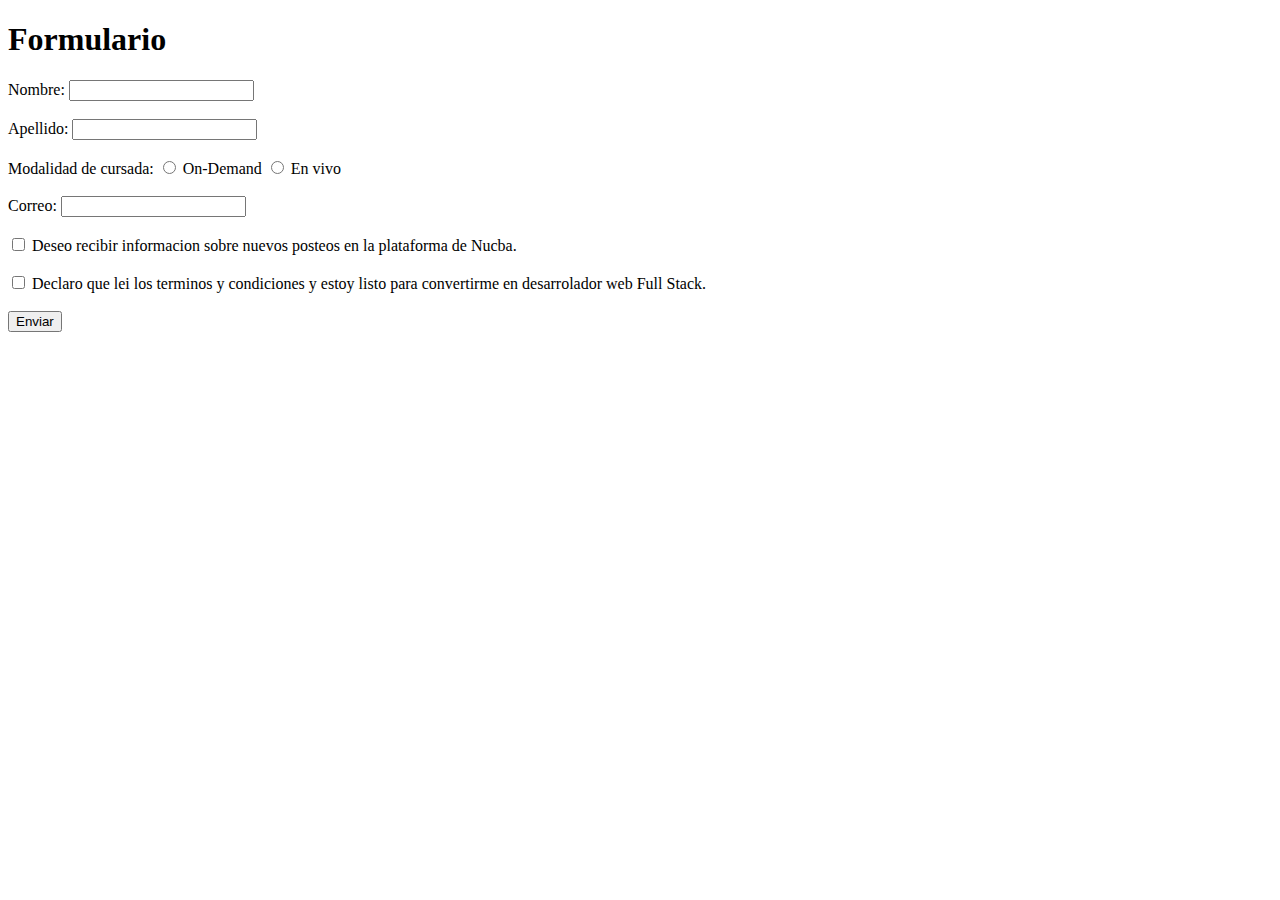
<file: E1-Web/ej-formularios.html>
<!DOCTYPE html>
<html lang="en">
<head>
    <meta charset="UTF-8">
    <meta http-equiv="X-UA-Compatible" content="IE=edge">
    <meta name="viewport" content="width=device-width, initial-scale=1.0">
    <title>Formulario</title>
</head>
<body>
    <main>
        <h1>Formulario</h1>
        <form>
            <label for="name">Nombre:</label>
            <input type="text"id="name">
            <br/>
            <br/>
            <label for="lastname">Apellido:</label>
            <input type="text"id="lastname" required>
            <br/>
            <br/>
            Modalidad de cursada:
            <input type="radio" name="carrera" id="onDemand" required>
            <label for="onDemand">On-Demand</label>
            <input type="radio" name="carrera" id="enVivio" required>
            <label for="enVivio">En vivo</label>
            <br/>
            <br/>
            <label for="email">Correo:</label>
            <input type="email" name="" id="email" required>
            <br/>
            <br/>
            <input type="checkbox" name="checkbox1" id="checkbox1" required>
            <label for="checkbox1">Deseo recibir informacion sobre nuevos posteos en la plataforma de Nucba.</label>
            <br/>
            <br/>
            <input type="checkbox" name="checkbox2" id="checkbox2" required>
            <label for="checkbox2">Declaro que lei los terminos y condiciones y estoy listo para convertirme en desarrolador web Full Stack.</label>
            <br/>
            <br/>
            <button type="submit">Enviar</button>
        </form>
        
    </main>
</body>
</html>
</file>
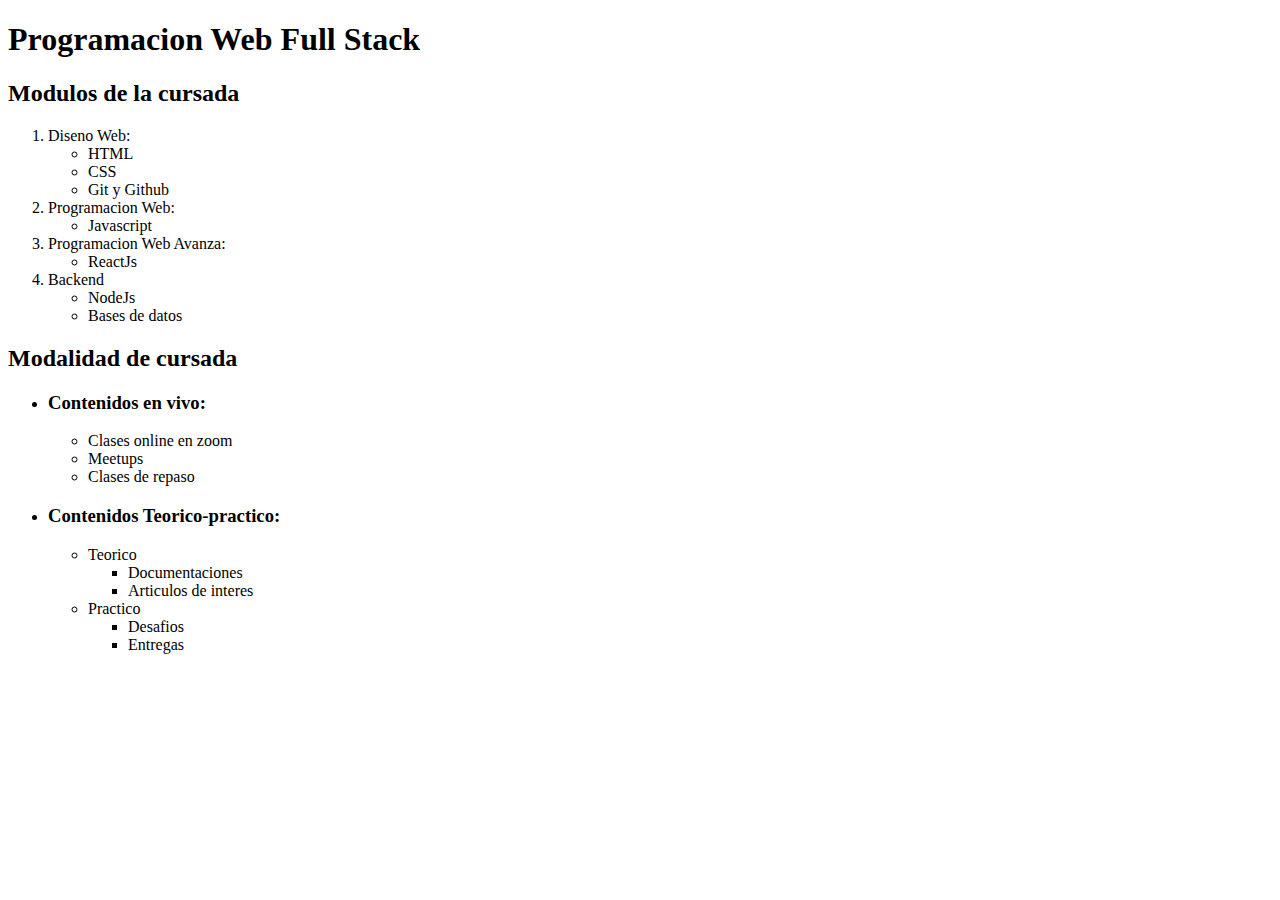
<file: E1-Web/ej-listas-anidadas.html>
<!DOCTYPE html>
<html lang="en">
<head>
    <meta charset="UTF-8">
    <meta http-equiv="X-UA-Compatible" content="IE=edge">
    <meta name="viewport" content="width=device-width, initial-scale=1.0">
    <title>Listas Anidadas</title>
</head>
<body>
    <main>
        <h1>Programacion Web Full Stack</h1>
        <h2>Modulos de la cursada</h2>
        <ol>
            <li>Diseno Web:</li>
            <ul>
                <li>HTML</li>
                <li>CSS</li>
                <li>Git y Github</li>
            </ul>
            <li>Programacion Web:</li>
            <ul>
                <li>Javascript</li>
            </ul>
            <li>Programacion Web Avanza:</li>
            <ul>
                <li>ReactJs</li>
            </ul>
            <li>Backend</li>
            <ul>
                <li>NodeJs</li>
                <li>Bases de datos</li>
            </ul>
        </ol>
        <h2>Modalidad de cursada</h2>
        <ul>
            <li>
                <h3>Contenidos en vivo:</h3>
            </li>
            <ul>
                <li>Clases online en zoom</li>
                <li>Meetups</li>
                <li>Clases de repaso</li>
            </ul>
        </ul>
        <ul>
            <li>
                <h3>Contenidos Teorico-practico:</h3>
            </li>
            <ul>
                <li>Teorico</li>
                <ul>
                    <li>Documentaciones</li>
                    <li>Articulos de interes</li>
                </ul>
                <li>Practico</li>
                <ul>
                    <li>Desafios</li>
                    <li>Entregas</li>
                </ul>
            </ul>
        </ul>
    </main>

</body>
</html>
</file>
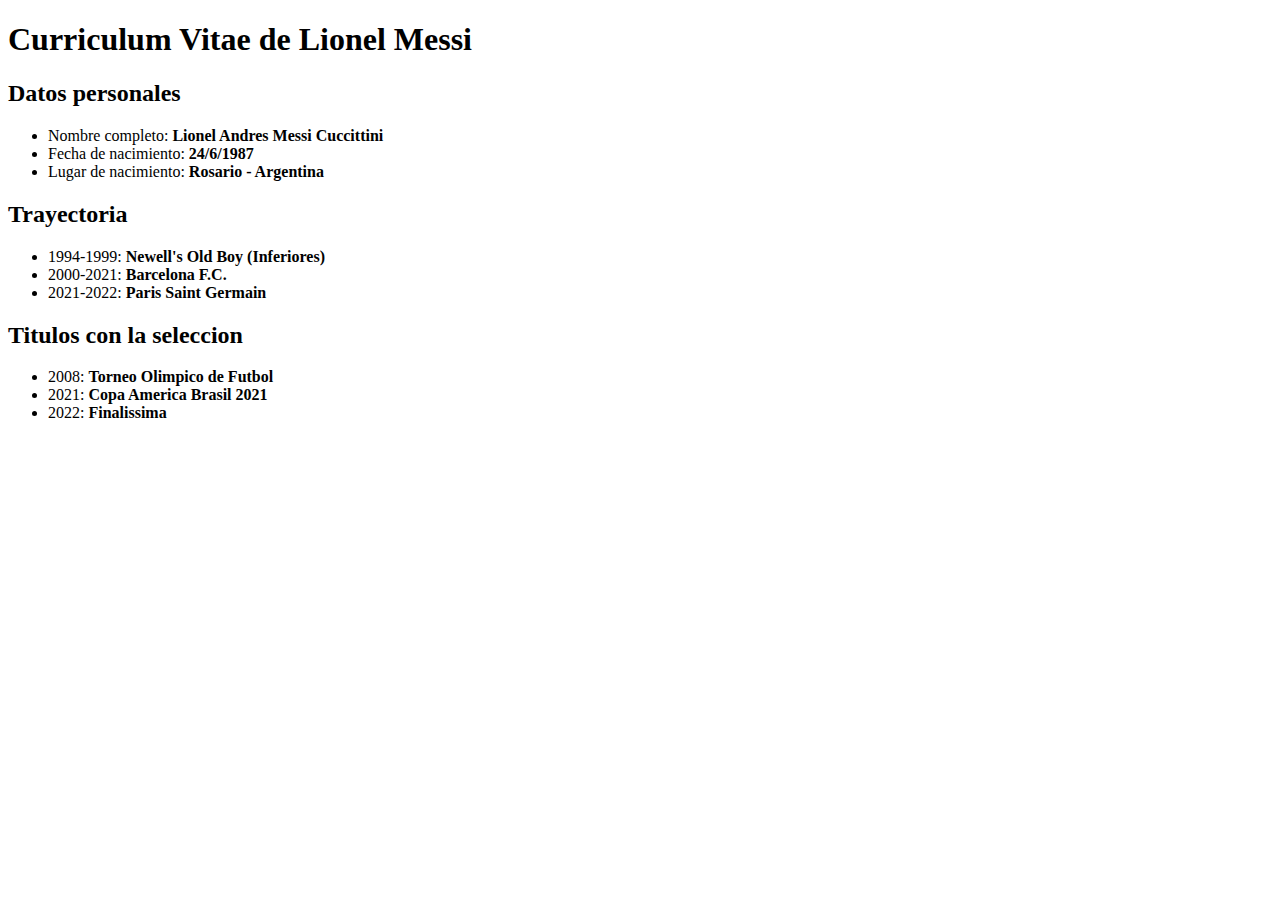
<file: E1-Web/ej-listas.html>
<!DOCTYPE html>
<html lang="en">
<head>
    <meta charset="UTF-8">
    <meta http-equiv="X-UA-Compatible" content="IE=edge">
    <meta name="viewport" content="width=device-width, initial-scale=1.0">
    <title>Listas</title>
</head>
<body>
    <main>
        <h1>Curriculum Vitae de Lionel Messi</h1>
        <h2>Datos personales</h2>
        <ul>
            <li>Nombre completo: <strong>Lionel Andres Messi Cuccittini</strong></li>
            <li>Fecha de nacimiento: <strong>24/6/1987</strong></li>
            <li>Lugar de nacimiento: <strong>Rosario - Argentina</strong></li>
        </ul>
        <h2>Trayectoria</h2>
        <ul>
            <li>1994-1999: <strong>Newell's Old Boy (Inferiores)</strong></li>
            <li>2000-2021: <strong>Barcelona F.C.</strong></li>
            <li>2021-2022: <strong>Paris Saint Germain</strong></li>
        </ul>
        <h2>Titulos con la seleccion</h2>
        <ul>
            <li>2008: <strong>Torneo Olimpico de Futbol</strong></li>
            <li>2021: <strong>Copa America Brasil 2021</strong></li>
            <li>2022: <strong>Finalissima</strong></li>
        </ul>
    </main>
</body>
</html>
</file>
